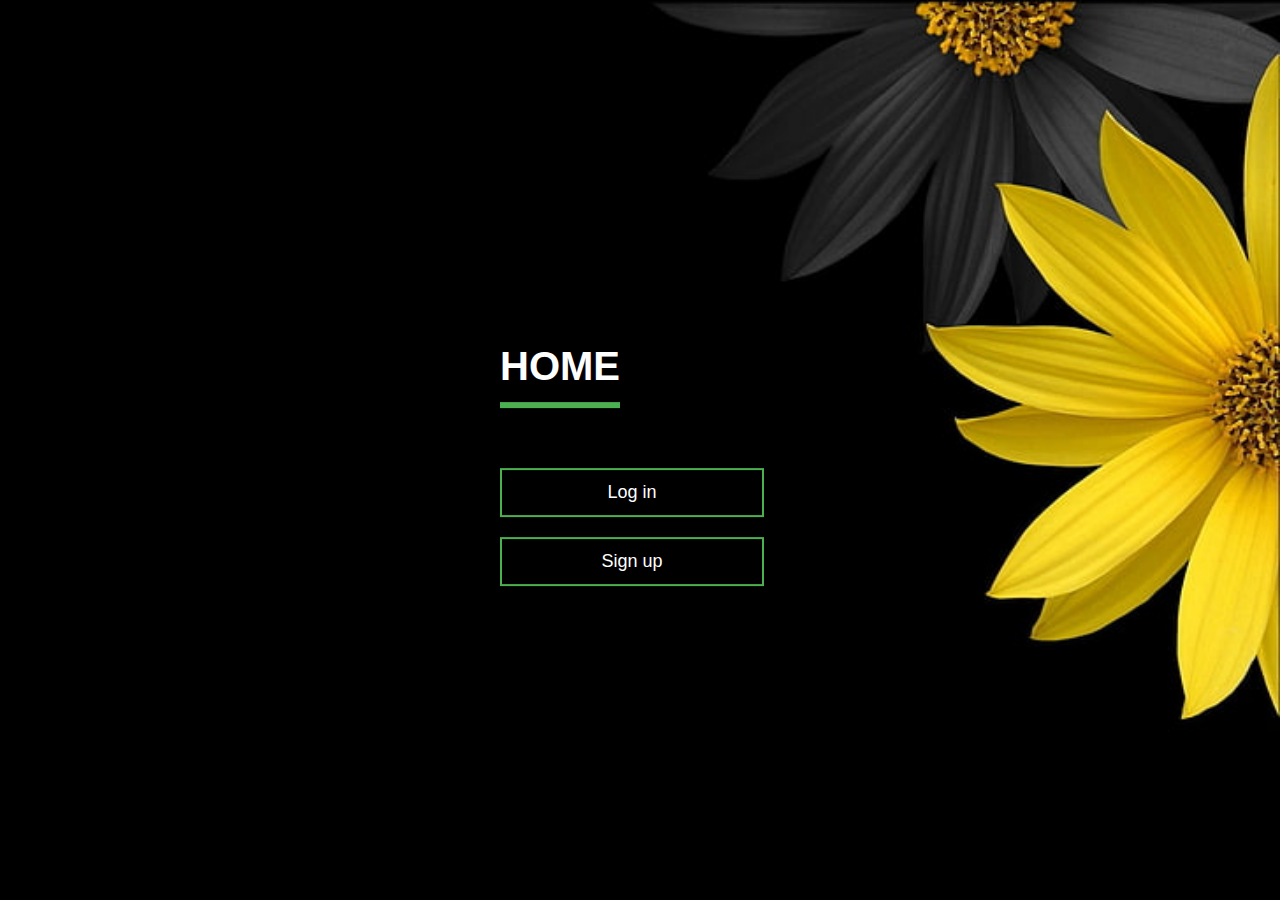
<file: index.html>
<!DOCTYPE html>
<html lang="en" dir="ltr">
  <head>
    <meta charset="utf-8">
    <title></title>
    <link rel="stylesheet" href="style.css">
  </head>
  <body>
<div class="login-box">
  <h1>HOME</h1>
 <a class="btn" href="login.php">Log in</a>
<a class="btn" href="signup.html">Sign up</a>
</div>
  </body>
</html>
</file>
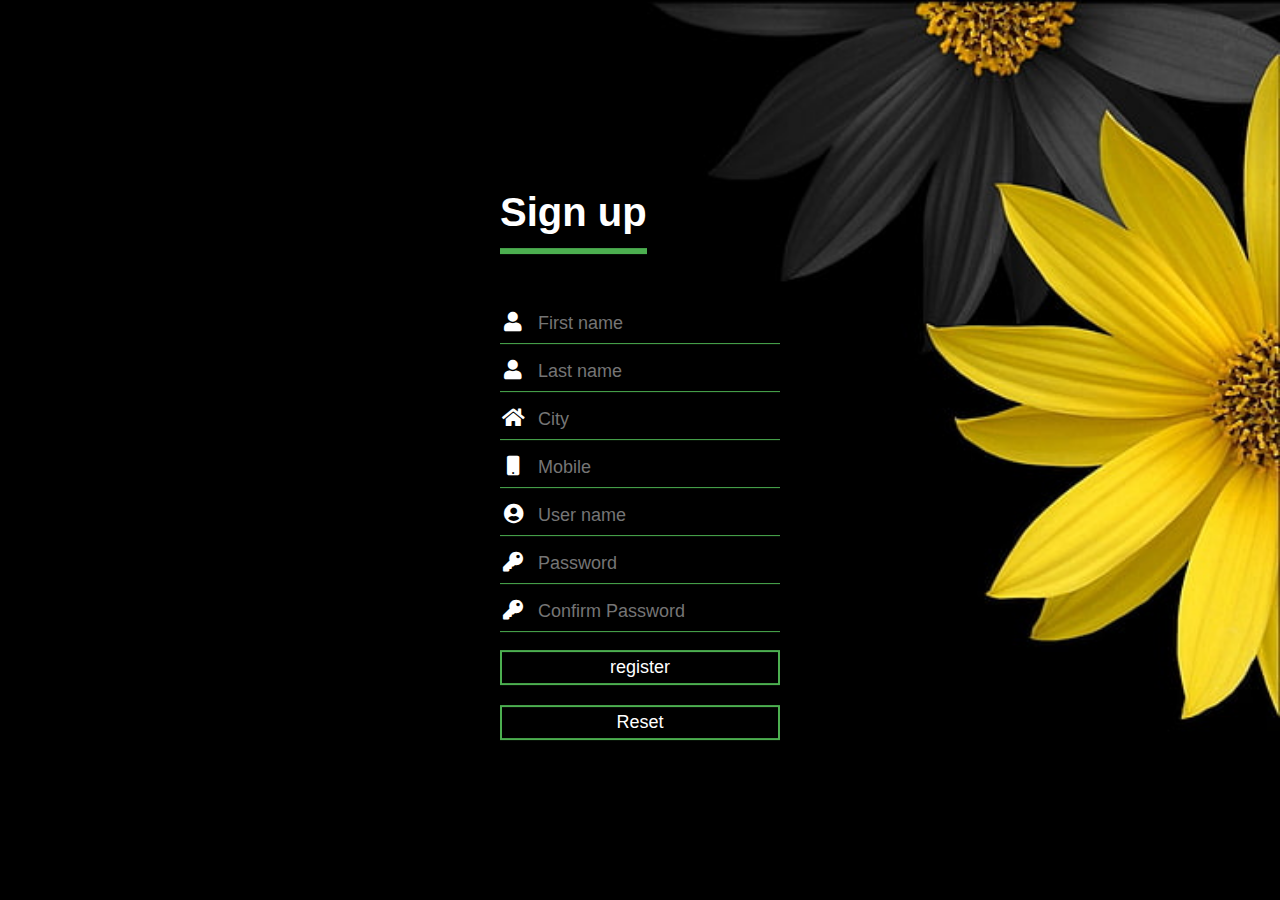
<file: edit_profile.html>
<!DOCTYPE html>
<html lang="en" dir="ltr">
  <head>
    <meta charset="utf-8">
    <title></title>
    <link rel="stylesheet" href="style.css">
  </head>
  <body>
<div class="login-box">
  <h1>Sign up</h1>
  <form action="signup.php" method="post">
  <div class="textbox">
    <i class="fas fa-user"></i>
    <input id="fname" name="fname" type="text" placeholder="First name">
  </div>

  <div class="textbox">
    <i class="fas fa-user"></i>
    <input id="lname" name="lname" type="text" placeholder="Last name">
  </div>

  <div class="textbox">
    <i class="fa fa-home" aria-hidden="true"></i>
    <input id="city" name="city" type="text" placeholder="City">
  </div>

  <div class="textbox">
    <i class="fa fa-mobile" aria-hidden="true"></i>
    <input id="ph" name="ph" type="text" placeholder="Mobile">
  </div>

  <div class="textbox">
    <i class="fa fa-user-circle" aria-hidden="true"></i>
    <input id="user_name" name="user_name" type="text" placeholder="User name">
  </div>

  <div class="textbox">
    <i class="fa fa-key" aria-hidden="true"></i>
    <input id="password" name="password" type="password" placeholder="Password">
  </div>

  <div class="textbox">
    <i class="fa fa-key" aria-hidden="true"></i>
    <input id="cpassword" name="cpassword" type="password" placeholder="Confirm Password">
  </div>

  <input type="button" name="register" class="btn" value="register">
  <input type="reset" class="btn" value="Reset">
  </form>
</div>


  </body>
</html>
</file>
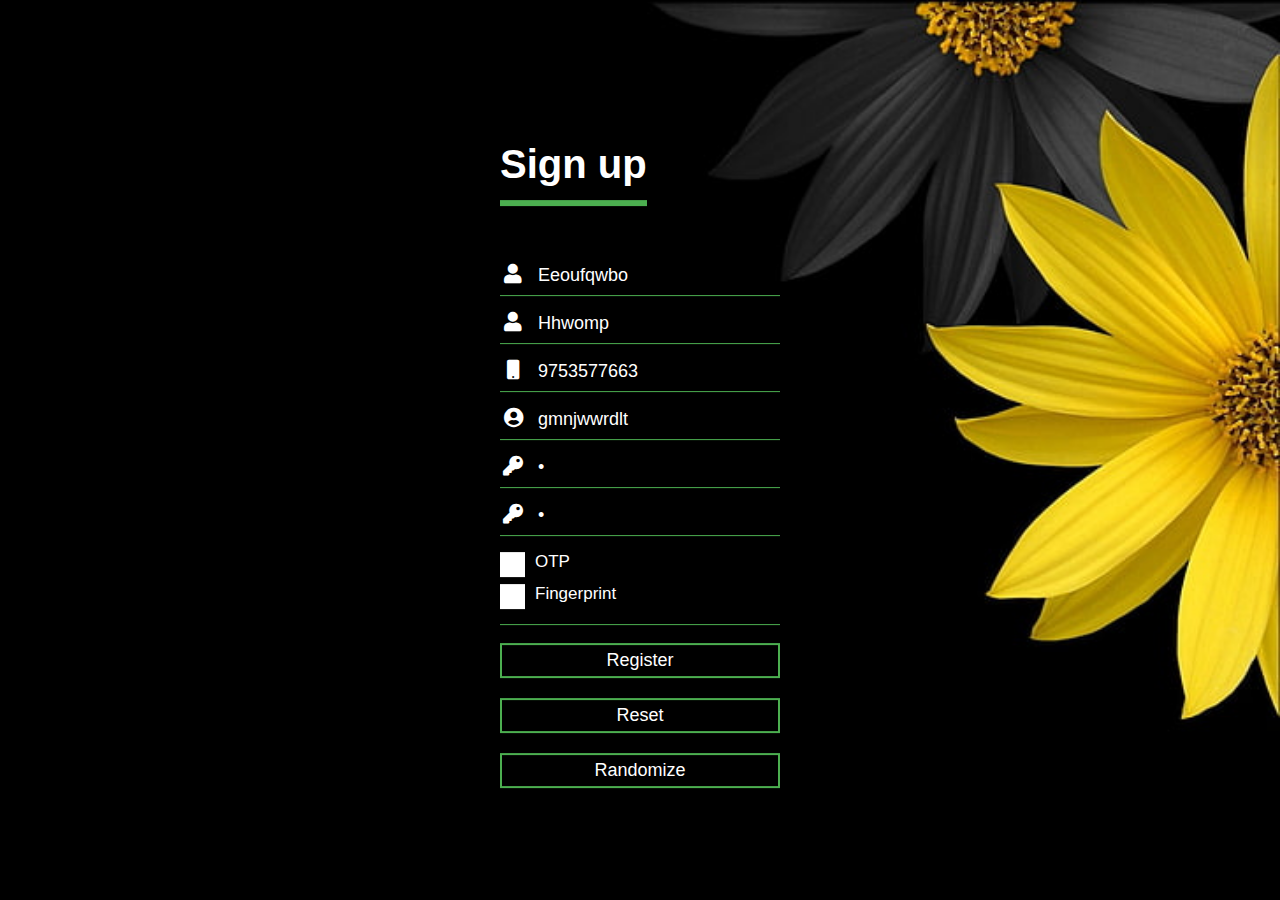
<file: signup.html>
<!DOCTYPE html>
<html lang="en" dir="ltr">
<head>
    <script type="text/javascript" src="jquery-1.8.2.js"></script>
    <script type="text/javascript" src="mfs100-9.0.2.6.js"></script>
    <meta charset="utf-8">
    <title></title>
    <link rel="stylesheet" href="style.css">
</head>
<body>
<div class="login-box">
    <h1>Sign up</h1>
    <form action="signup.php" method="post">
        <div class="textbox">
            <i class="fas fa-user"></i>
            <input id="fname" name="fname" type="text" placeholder="First name">
        </div>

        <div class="textbox">
            <i class="fas fa-user"></i>
            <input id="lname" name="lname" type="text" placeholder="Last name">
        </div>

        <div class="textbox">
            <i class="fa fa-mobile" aria-hidden="true"></i>
            <input id="ph" name="ph" type="text" placeholder="Mobile">
        </div>

        <div class="textbox">
            <i class="fa fa-user-circle" aria-hidden="true"></i>
            <input id="user_name" name="user_name" type="text" placeholder="User name">
        </div>

        <div class="textbox" style="display: none">
            <i class="fa fa-user-circle" aria-hidden="true"></i>
            <input id="otp_text" name="otp_text" type="text" placeholder="User name" style="display: none">
        </div>

        <div class="textbox" style="display: none">
            <i class="fa fa-user-circle" aria-hidden="true"></i>
            <input id="fingerprint_text" name="fingerprint_text" type="text" placeholder="User name">
        </div>

        <div class="textbox">
            <i class="fa fa-key" aria-hidden="true"></i>
            <input id="password" name="password" type="password" placeholder="Password">
        </div>

        <div class="textbox">
            <i class="fa fa-key" aria-hidden="true"></i>
            <input id="cpassword" name="cpassword" type="password" placeholder="Confirm Password">
        </div>
        <div class="textbox">
            <label class="container">OTP
                <input type="checkbox" id="otp" name="otp">
                <span class="checkmark"></span>
            </label>

            <label class="container">Fingerprint
                <input type="checkbox" id="fprint" name="fprint">
                <span class="checkmark"></span>
            </label>
        </div>

        <input type="submit" name="register" class="btn" value="Register">
        <input type="reset" class="btn" value="Reset">
        <input type="button" class="btn" id="random" value="Randomize" onclick="random()">

        <div class="textbox" style="display: none;">
            <i class="fa fa-key" aria-hidden="true"></i>
            <input id="test_user" name="test_user" type="number">
        </div>

    </form>
</div>


<script>
    function random() {
        document.getElementById("fname").value = capitalizeFirst(randomStr());
        document.getElementById("lname").value = capitalizeFirst(randomStr());
        document.getElementById("user_name").value = randomStr();
        document.getElementById("ph").value = randomPhone();
        document.getElementById("password").value = "1"
        document.getElementById("cpassword").value = "1";
        document.getElementById("otp").onchange = function () {
            if (document.getElementById("otp").checked === true) {
                document.getElementById("otp_text").value = getOTP();
                console.log("otp sent");
            }
        }
        document.getElementById("fprint").onchange = function () {
            if (document.getElementById("fprint").checked === true) {
                document.getElementById("fingerprint_text").value = getFingerPrintSignature();
            }
        }
    }

    function getOTP() {
        // return document.getElementById("user_name").value
        return document.getElementById("user_name").value.concat(document.getElementById("ph").value);
    }

    function getFingerPrintSignature() {
        const res = CaptureFinger(60,20);
        const isoTemplate = res.data.IsoTemplate;
        console.log(isoTemplate);
        return isoTemplate;
    }

    const inTesting = true;
    if (inTesting) {
        document.getElementById("test_user").value = 1;
        random();
    } else {
        document.getElementById("test_user").value = 0;
        document.getElementById("random").style.display = "none";
    }

    function randomStr() {
        const len = 10;
        return Math.random().toString(36).replace(/[^a-z]+/g, '').substr(0, len);
    }

    function randomPhone() {
        const len = 10;
        return "9" + Math.floor(Math.random() * 1000000000);
    }

    function capitalizeFirst(str) {
        const first = str.charAt(0).toUpperCase();
        return first + str;
    }
</script>
</body>
</html>
</file>
<file: style.css>
@import "https://use.fontawesome.com/releases/v5.5.0/css/all.css";
body{
  margin: 0;
  padding: 0;
  font-family: sans-serif;
  background: url(bg.jpg) no-repeat;
  background-size: cover;
}
.login-box{
  width: 280px;
  position: absolute;
  top: 50%;
  left: 50%;
  transform: translate(-50%,-50%);
  color: white;
}
.login-box h1{
  float: left;
  font-size: 40px;
  border-bottom: 6px solid #4caf50;
  margin-bottom: 50px;
  padding: 13px 0;
}
.textbox{
  width: 100%;
  overflow: hidden;
  font-size: 20px;
  padding: 8px 0;
  margin: 8px 0;
  border-bottom: 1px solid #4caf50;
}
.textbox i{
  width: 26px;
  float: left;
  text-align: center;
}
.textbox input{
  border: none;
  outline: none;
  background: none;
  color: white;
  font-size: 18px;
  width: 80%;
  float: left;
  margin: 0 10px;
}
.btn{
  width: 100%;
  background: none;
  border: 2px solid #4caf50;
  color: rgb(255, 255, 255);
  padding: 5px;
  font-size: 18px;
  cursor: pointer;
  margin: 10px 0;
}
a:link, a:visited {
  width: 50%;
  background-color: rgb(0, 0, 0);
  color: rgb(255, 255, 255);
  border: 2px solid #4caf50;
  padding: 12px 60px;
  text-align: center;
  text-decoration: none;
  display: inline-block;
  font-size: 18px;
}

a:hover, a:active {
  width: 50%;
  background-color: #4caf50;
  color: rgb(255, 255, 255);
}
.icn{
  width: 100%;
  background: none;
  color: rgb(255, 255, 255);
  font-size: 18px;
  cursor: pointer;
}
h1 {text-align: center;}
body {  
  background-color: black;  
}  

/* Customize the label (the container) */
.container {
  display: block;
  position: relative;
  padding-left: 35px;
  margin-bottom: 12px;
  cursor: pointer;
  font-size: 17px;
  -webkit-user-select: none;
  -moz-user-select: none;
  -ms-user-select: none;
  user-select: none;
}

/* Hide the browser's default checkbox */
.container input {
  position: absolute;
  opacity: 0;
  cursor: pointer;
  height: 0;
  width: 0;
}

/* Create a custom checkbox */
.checkmark {
  position: absolute;
  top: 0;
  left: 0;
  height: 25px;
  width: 25px;
  background-color: #ffffff;
}

/* On mouse-over, add a grey background color */
.container:hover input ~ .checkmark {
  background-color: #ccc;
}

/* When the checkbox is checked, add a blue background */
.container input:checked ~ .checkmark {
  background-color: #4caf50;
}

/* Create the checkmark/indicator (hidden when not checked) */
.checkmark:after {
  content: "";
  position: absolute;
  display: none;
}

/* Show the checkmark when checked */
.container input:checked ~ .checkmark:after {
  display: block;
}

/* Style the checkmark/indicator */
.container .checkmark:after {
  left: 7px;
  right: 4px;
  top: -0.5px;
  width: 7px;
  height: 18px;
  border: solid white;
  border-width: 0 3px 3px 0;
  -webkit-transform: rotate(45deg);
  -ms-transform: rotate(45deg);
  transform: rotate(45deg);
}



.containerR{
  float: left;
  margin: 10px;
}
.right{
  float: left;
  margin: 10px;
color: #4caf50;
font-size: 20px;
  font-weight:bold;
}
.radio {
  width: 20px;
  position: relative;
}
.radio label {
  width: 20px;
  height: 20px;
  cursor: pointer;
  position: absolute;
  top: 0;
  left: 0;
  background: white;
  border-radius: 50px;
  box-shadow: inset 0px 1px 1px white, 3px 3px 9px #4caf50;
  border: 1px solid #4caf50;
}
.radio label:after {
  content: '';
  position: absolute;
  top: 4px;
  left: 4px;
  border: 6px solid #4caf50;
  border-radius: 50px;
  opacity: 0;
  }
.radio label:hover::after {
  opacity: 0.3;
  }
.radio input[type=radio] {
  visibility: hidden;
}
.radio input[type=radio]:checked + label:after {
   opacity: 1;
  }
</file>
